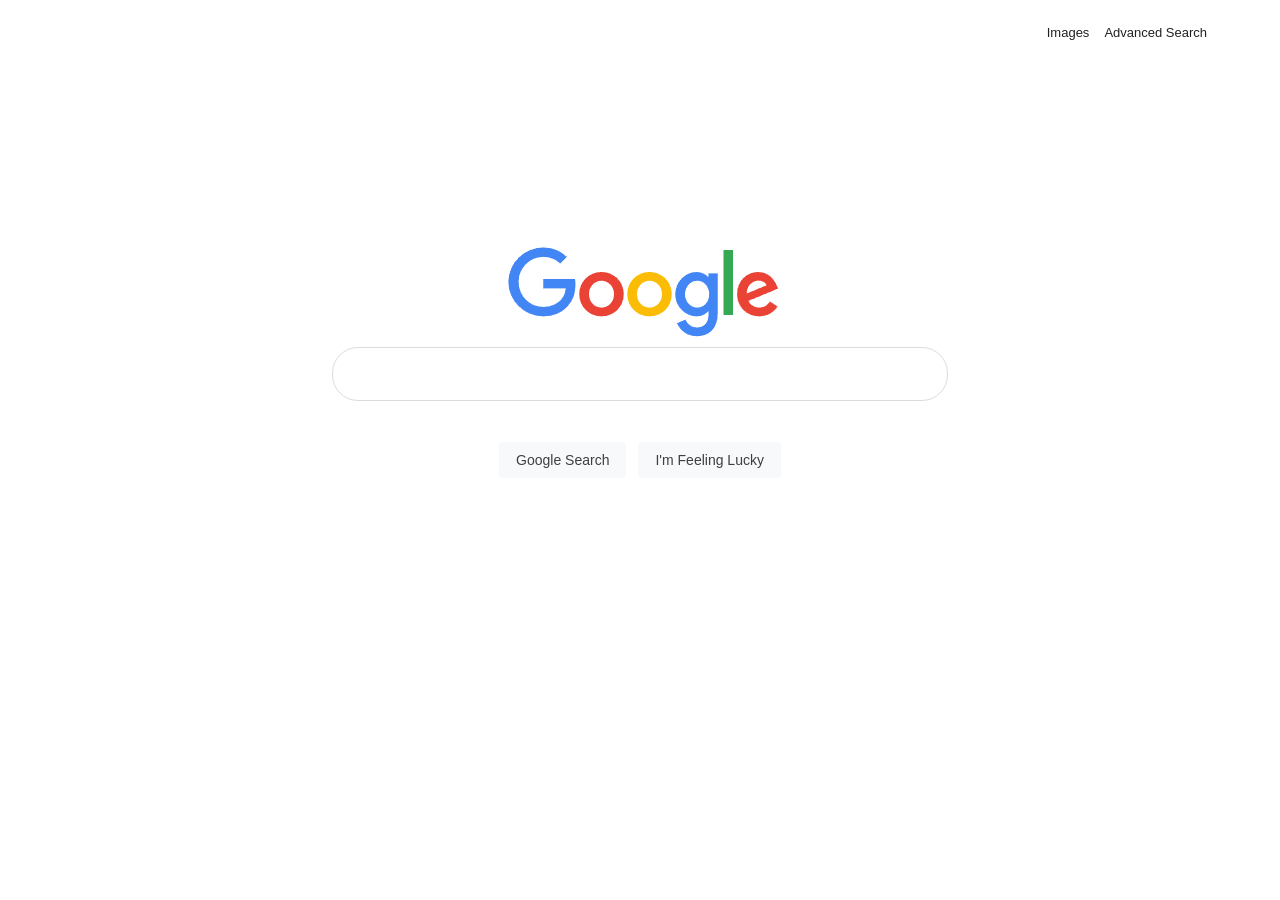
<file: index.html>
<!# Created on Thu Jul 24 10:16:57 2025 @author: pepinoData>

<!DOCTYPE html>
<html lang="en">
    <head>
        <title>Search</title>
        <meta name="viewport" content="width=device-width, initial-scale=1">
        <link rel="stylesheet" href="project0.css">
    </head>
    <body>
    
    <div class="links">
        <a href="images.html"> Images</a>
        <a href="advanced.html"> Advanced Search</a>
    </div>
   <div id="gglLogo">
       <img src="imgGoogle.png">
       
   </div>
    <div class="seabar">
        <form action="https://www.google.com/search">
            <input class= "inpbox" type="text" name="q">
            <div class="row">
                <input class="sbtbtn" type="submit" value="Google Search">
                <input class="sbtbtn" type="submit" name="btnI" value="I'm Feeling Lucky">
            </div>
            
        </form>
    </div>
    </body>
</html>
</file>
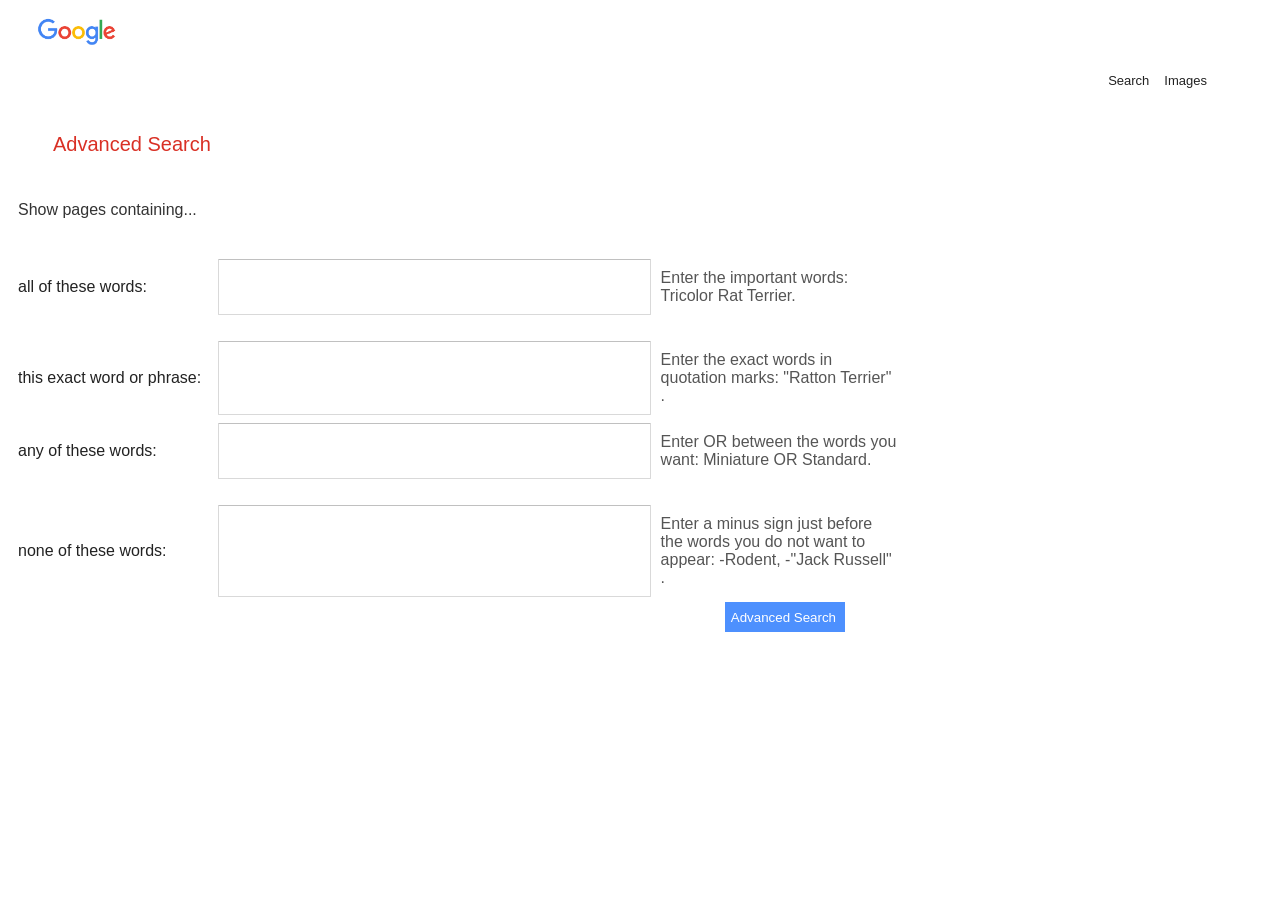
<file: advanced.html>
<!# Created on Thu Jul 24 10:16:57 2025 @author: pepinoData>

<!DOCTYPE html>
<html lang="en">
    <head>
        <title>Google Advanced Search</title>
         <meta name="viewport" content="width=device-width, initial-scale=1">
         <link rel="stylesheet" href="project0.css">
    </head>
    <body style="font-family:Arial,sans-serif;">
    <div>
    <div style="width:150px"><img src="imgGoogle.png" style="width:100px; height:33px; margin-left:20px;margin-top:15px;"></div>
    <div class="links">
        <a href="index.html"> Search</a>
        <a href="images.html"> Images</a>
    </div>
    </div>
    <div style="margin:35px;">
    <label style="color: #d93025; font-size: 20px; font-family: Arial, sans-serif; margin:10px;"> Advanced Search
    </div>
    </label>
        <form style="width:75%" action="https://www.google.com/search">
            <span style="padding:10px; font-size:100%; color:#333;">Show pages containing...</span>
            <div class="inpwrp">
                <label class="inslbl">all of these words:</label>
                <input class="advinpt" type="text" name="as_q">
                <span class="expla"> Enter the important words: Tricolor Rat Terrier.</span>
            </div>
            <div class="inpwrp">
            <label class="inslbl">this exact word or phrase:</label>
            <input class="advinpt" type="text" name="as_epq">
            <span class="expla"> Enter the exact words in quotation marks: "Ratton Terrier" .</span>
            </div>
            <div class="inpwrp">
            <label class="inslbl">any of these words:</label>
            <input class="advinpt" type="text" name="as_oq">
            <span class="expla"> Enter OR between the words you want: Miniature OR Standard.</span>
            </div>
            <div class="inpwrp">
            <label class="inslbl">none of these words:</label>
            <input class="advinpt" type="text" name="as_eq">
            <span class="expla"> Enter a minus sign just before the words you do not want to appear: -Rodent, -"Jack Russell" .</span>
            </div>
            <input style="background-color:#4d90fe; height:30px; border: none; width:120px; color:#fff; margin-left:56vw; position:relative;margin-top:25px;" type="submit" value="Advanced Search">
            <div></div>
        </form>
    </body>
</html>
</file>
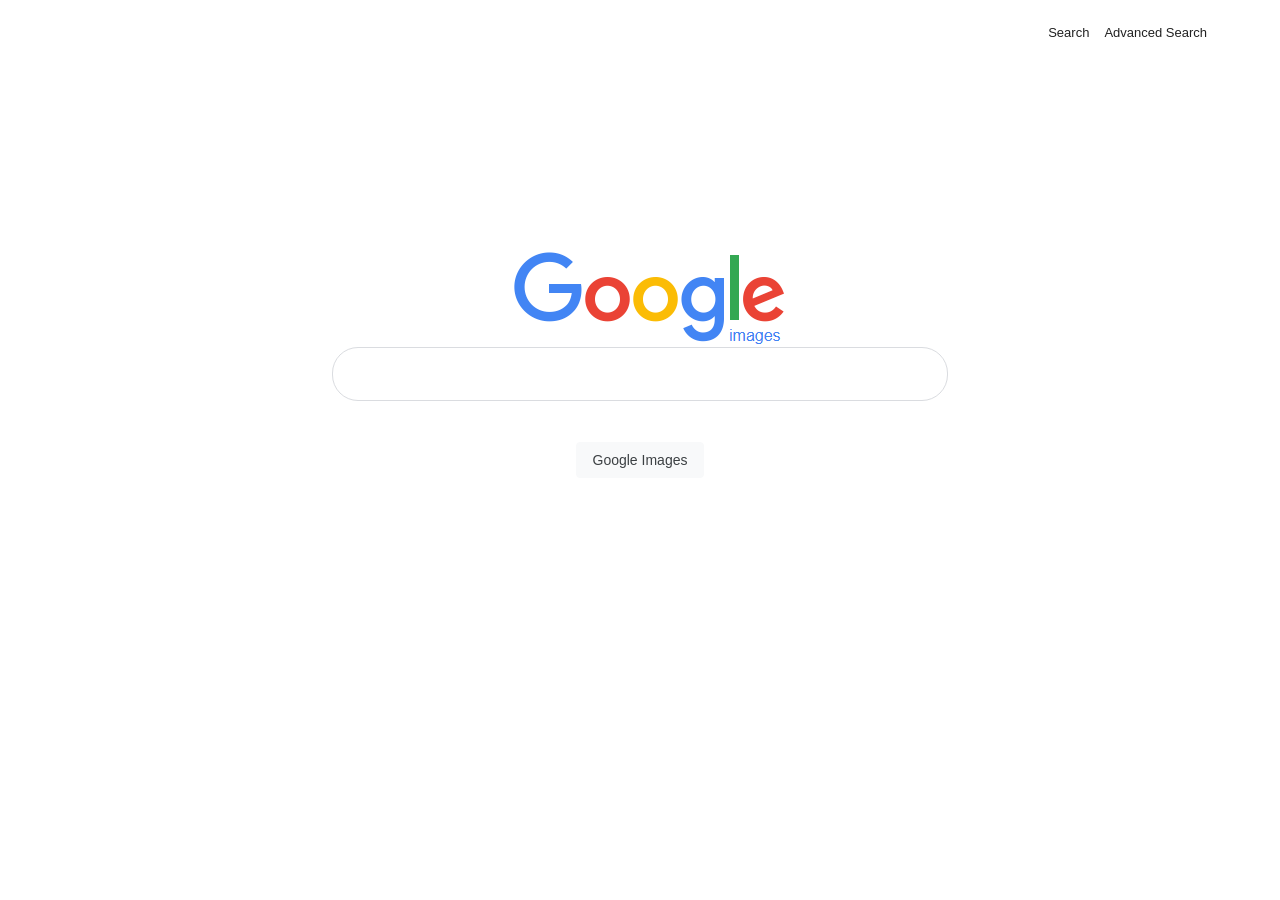
<file: images.html>
<!# Created on Thu Jul 24 10:16:57 2025 @author: pepinoData>

<!DOCTYPE html>
<html lang="en">
    <head>
        <title>Images</title>
         <meta name="viewport" content="width=device-width, initial-scale=1">
         <link rel="stylesheet" href="project0.css">
    </head>
    <body>
    <div class="links">
        <a href="index.html"> Search</a>
        <a href="advanced.html"> Advanced Search</a>
    </div>
     <div id="gglLogo">
         <img src="imgGglImg.png">
         
     </div>
      <div class="seabar">
        <form action="https://www.google.com/search">
                <input class= "inpbox" type="text" name="q">
                <input type="hidden" name="sclient" value="img">
            <div class="row">
                <input type="hidden" name="udm" value="2">
                <input class="sbtbtn" type="submit" value="Google Images">
            </div>
        </form>
    </div>
    </body>
</html>
</file>
<file: project0.css>
.links{
     display:flex;
     margin-top: 25px;
     justify-content:flex-end;
     height: 25px;
     margin-right: 65px;
 }
 
 #gglLogo{
     height: 33vh;
     width: 100vw;
     display: flex;
     flex-direction:column;
     justify-content: flex-end;
 }
 
 img{
 display:block;
 margin-left:auto;
 margin-right:auto;
 }
 
 a{
     padding-left: 15px;
     font-size: 13px;
     color: rgba(0, 0, 0, .87);
     font-family: Roboto, Arial, sans-serif;
 }
 
 a:-webkit-any-link {
     text-decoration: none;
     color:rgba(0, 0, 0, .87);
 }
      
 .seabar{
     display: flex;
     justify-content: center;
     align-items: center;
 }
 
 form{
 display:flex;
 flex-wrap: wrap;
 row-gap:20px;
 flex-direction: column;
 text-align: justify;
 
 }
 
 form *{
     text-align:left;
     vertical-align: middle;
 }
 
 .inpbox{
 border-radius:26px;
 border: 1px solid #dadce0;
 height: 50px;
 width: 65vw;
 font-family: Roboto, Arial, sans-serif;
 font-size: 20px;
 padding-left: 12px;
 max-width:600px;
 min-width:300px;
 }
 
 .inpbox:focus{
 outline:initial;
 }
 
.row{
display:inline-block;
margin-left: auto;
margin-right:auto;
margin-top: 10px;}

.sbtbtn{
     background-color: #f8f9fa;
     border: 1px solid #f8f9fa;
     color: #3c4043;
     margin: 11px 4px;
     padding: 0 16px;
     line-height: 27px;
     height: 36px;
     min-width: 54px;
     text-align: center;
     cursor: pointer;
     user-select: none;
     border-radius: 4px;
     font-family: Arial, sans-serif;
     font-size: 14px;
 }
 
.inpwrp{
    display: flex;
    flex-wrap: wrap;
    width:100%;
    padding: 10px;
    height:42px;
    
    }

.inslbl{
    width: 15%;
    min-width:200px;
    align-self:center;
    color: #222;
    
}

.advinpt{
    width: 45%;
    min-width:300px;
    min-height: 40px;
    border-radius: 1px;
    border: 1px solid #d9d9d9;
    border-top: 1px solid #c0c0c0;
}
span{
    width:25%;
    padding:10px; 
    font-size:100%; 
    color:#333;
    display: inline-block;
    word-wrap: break-word;
    overflow-wrap: break-word;
    
}

.expla {
    color: #555;}
@media (max-width: 1050px){
    .expla{display:none;
    }

}
</file>
